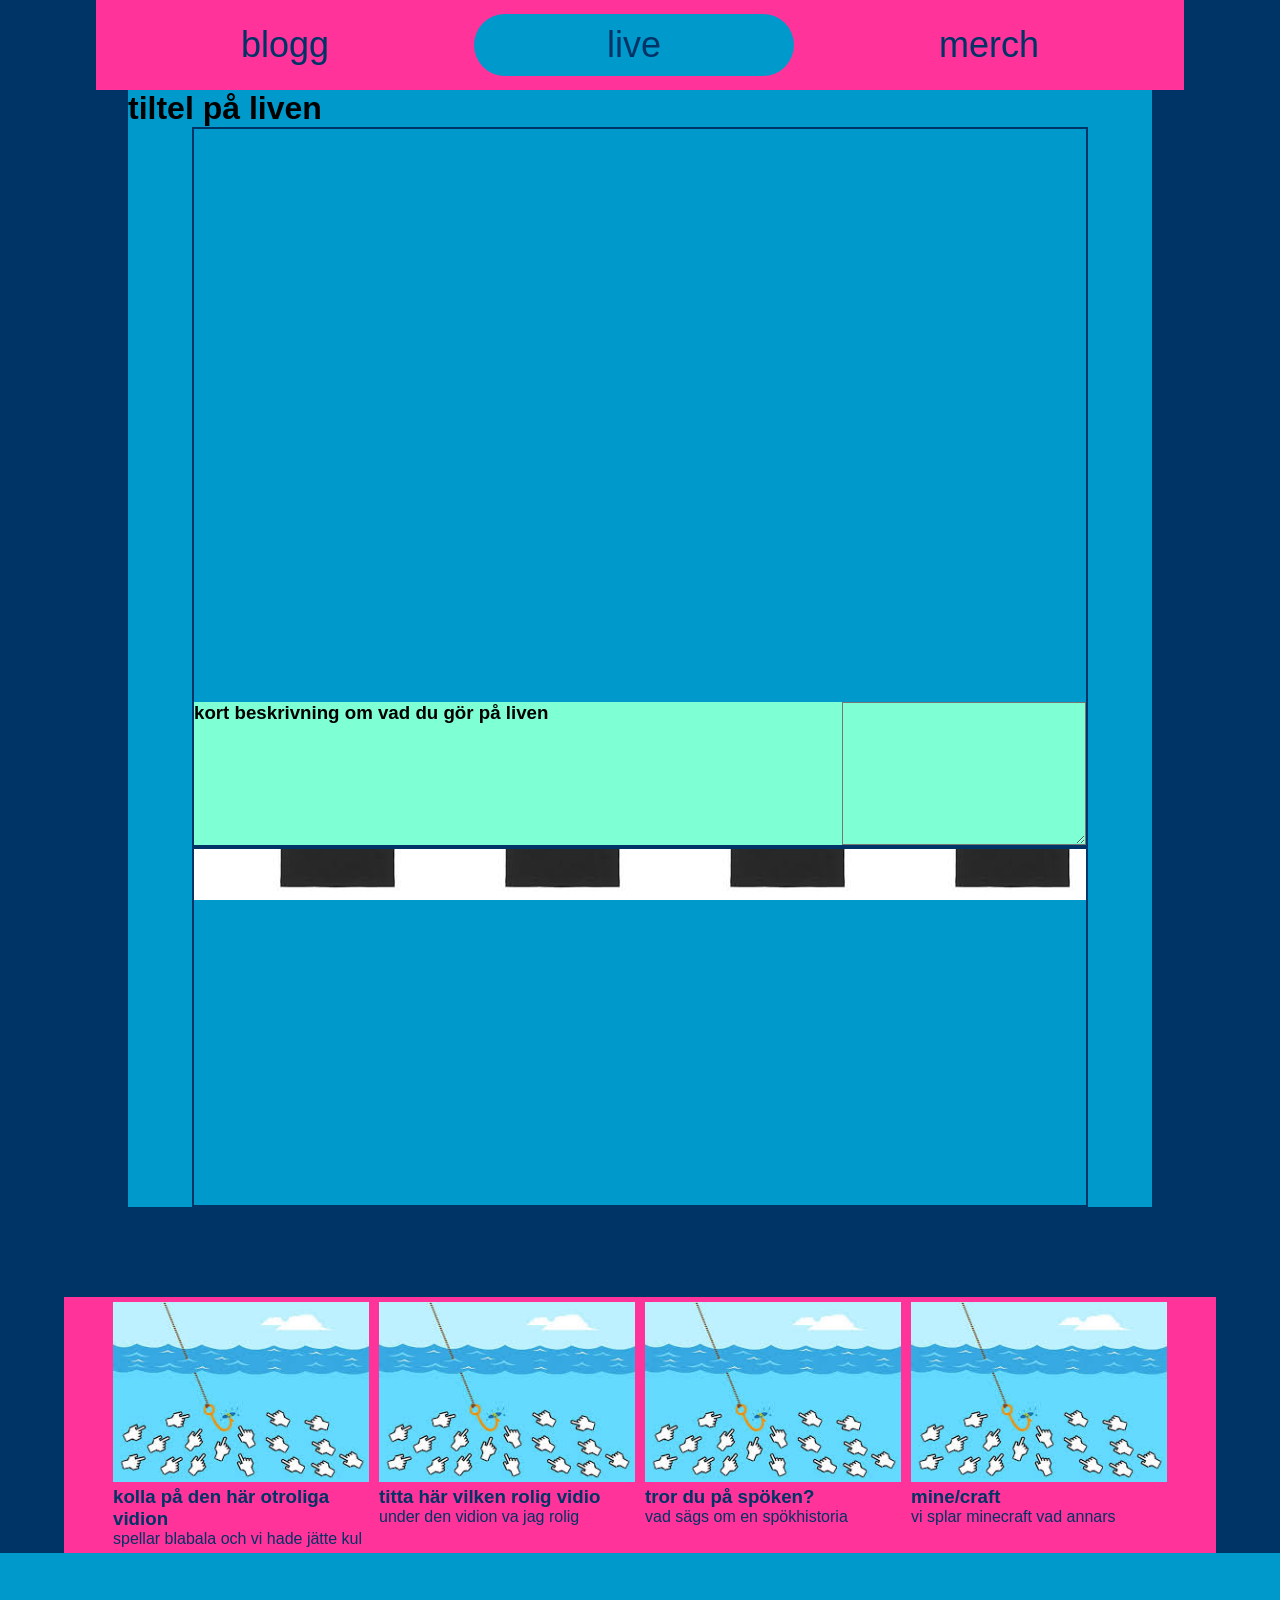
<file: index.html>
<!DOCTYPE html>
<html lang="en">
<head>
    <meta charset="UTF-8">
    <meta name="viewport" content="width=device-width, initial-scale=1.0">
    <title>Hannas-live</title>
    <link rel="stylesheet" href="style.css">
</head>
<body>
    <header>
        <nav>
            <a class="navigation" href="blogg.html">blogg</a>
            <a  class="navigation mainnav" href="index.html">live</a>
            <a class="navigation" href="merch.html">merch</a>
        </nav>
    </header>

    <main>
        <h1>tiltel på liven</h1>
        <section class="liven">
            <!-- försök fixa men live flöde kanske går med obs-->
             <video id="liveflöde" autoplay loop>
            <source src="video.mp4" type="video/mp4">

            </video>
             <div class="chat">
                <h3>kort beskrivning om vad du gör på liven</h3>
               <textarea name="" id="" cols="30"></textarea>
             </div>
        </section>

        <section >
            <a class="snabbLinkMuerch" href="merch.html">
               
            </a>
        </section>
    </main>
    <aside>
        <div class="vidios">
            <a href="vidio.html">
            <img src="img/clickbate.jpeg" alt="">
            <h3>kolla på den här otroliga vidion</h3>
            <p>spellar blabala och vi hade jätte kul</p>
        </a>
        </div>

        <div class="vidios">
             <a href="vidio.html">
            <img src="img/clickbate.jpeg" alt="">
            <h3>titta här vilken rolig vidio</h3>
            <p>under den vidion va jag rolig</p>
        </a>
        </div>

        <div class="vidios">
             <a href="vidio.html">
            <img src="img/clickbate.jpeg" alt="">
            <h3>tror du på spöken?</h3>
            <p>vad sägs om en spökhistoria</p>
        </a>
        </div>

        <div class="vidios">
             <a href="vidio.html">
            <img src="img/clickbate.jpeg" alt="">
            <h3>mine/craft</h3>
            <p>vi splar minecraft vad annars</p>
        </a>
        </div>
    </aside>
    <footer>
       
    </footer>
</body>
</html>
</file>
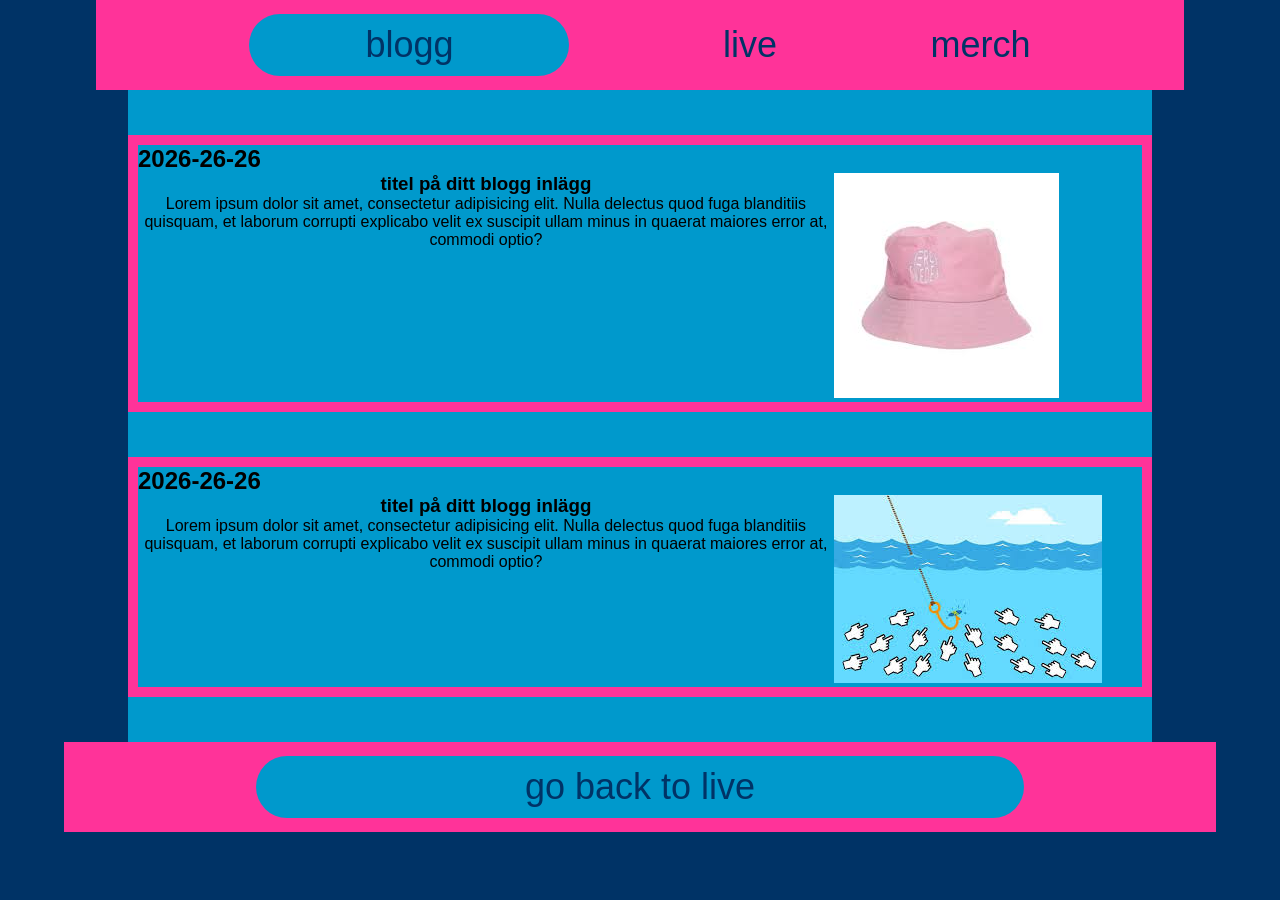
<file: blogg.html>
<!DOCTYPE html>
<html lang="en">
<head>
    <meta charset="UTF-8">
    <meta name="viewport" content="width=device-width, initial-scale=1.0">
    <title>hannas-blogg</title>
    <link rel="stylesheet" href="style.css">
    <link rel="stylesheet" href="bloggStile.css">
</head>
<body>
      <header>
        <nav>
            <a class="navigation mainnav" href="blogg.html">blogg</a>
            <a  class="navigation" href="index.html">live</a>
            <a class="navigation" href="merch.html">merch</a>
        </nav>
    </header>
    <main>

        <article>
            <h1>2026-26-26</h1>
            <div class="container">
            <div class="blogg-textruta">
            <div class="blogg-titel"><h3>titel på ditt blogg inlägg</h3></div>
            <div class="blogg-text"><p>Lorem ipsum dolor sit amet, consectetur adipisicing elit. Nulla delectus quod fuga blanditiis quisquam, et laborum corrupti explicabo velit ex suscipit ullam minus in quaerat maiores error at, commodi optio?</p></div>
            </div>
            <div class="blogg-bild"><img src="img/murchhat.jpeg" alt="exempel"></div>
            </div>
        </article>
        <article>
            <h1>2026-26-26</h1>
            <div class="container">
            <div class="blogg-textruta">
            <div class="blogg-titel"><h3>titel på ditt blogg inlägg</h3></div>
            <div class="blogg-text"><p>Lorem ipsum dolor sit amet, consectetur adipisicing elit. Nulla delectus quod fuga blanditiis quisquam, et laborum corrupti explicabo velit ex suscipit ullam minus in quaerat maiores error at, commodi optio?</p></div>
            </div>
            <div class="blogg-bild"><img src="img/clickbate.jpeg" alt="exempel"></div>
            </div>
        </article>
    </main>
    <footer>
        <a  class="navigation" href="index.html"> go back to live</a> 
    </footer>
</body>
</html>
</file>
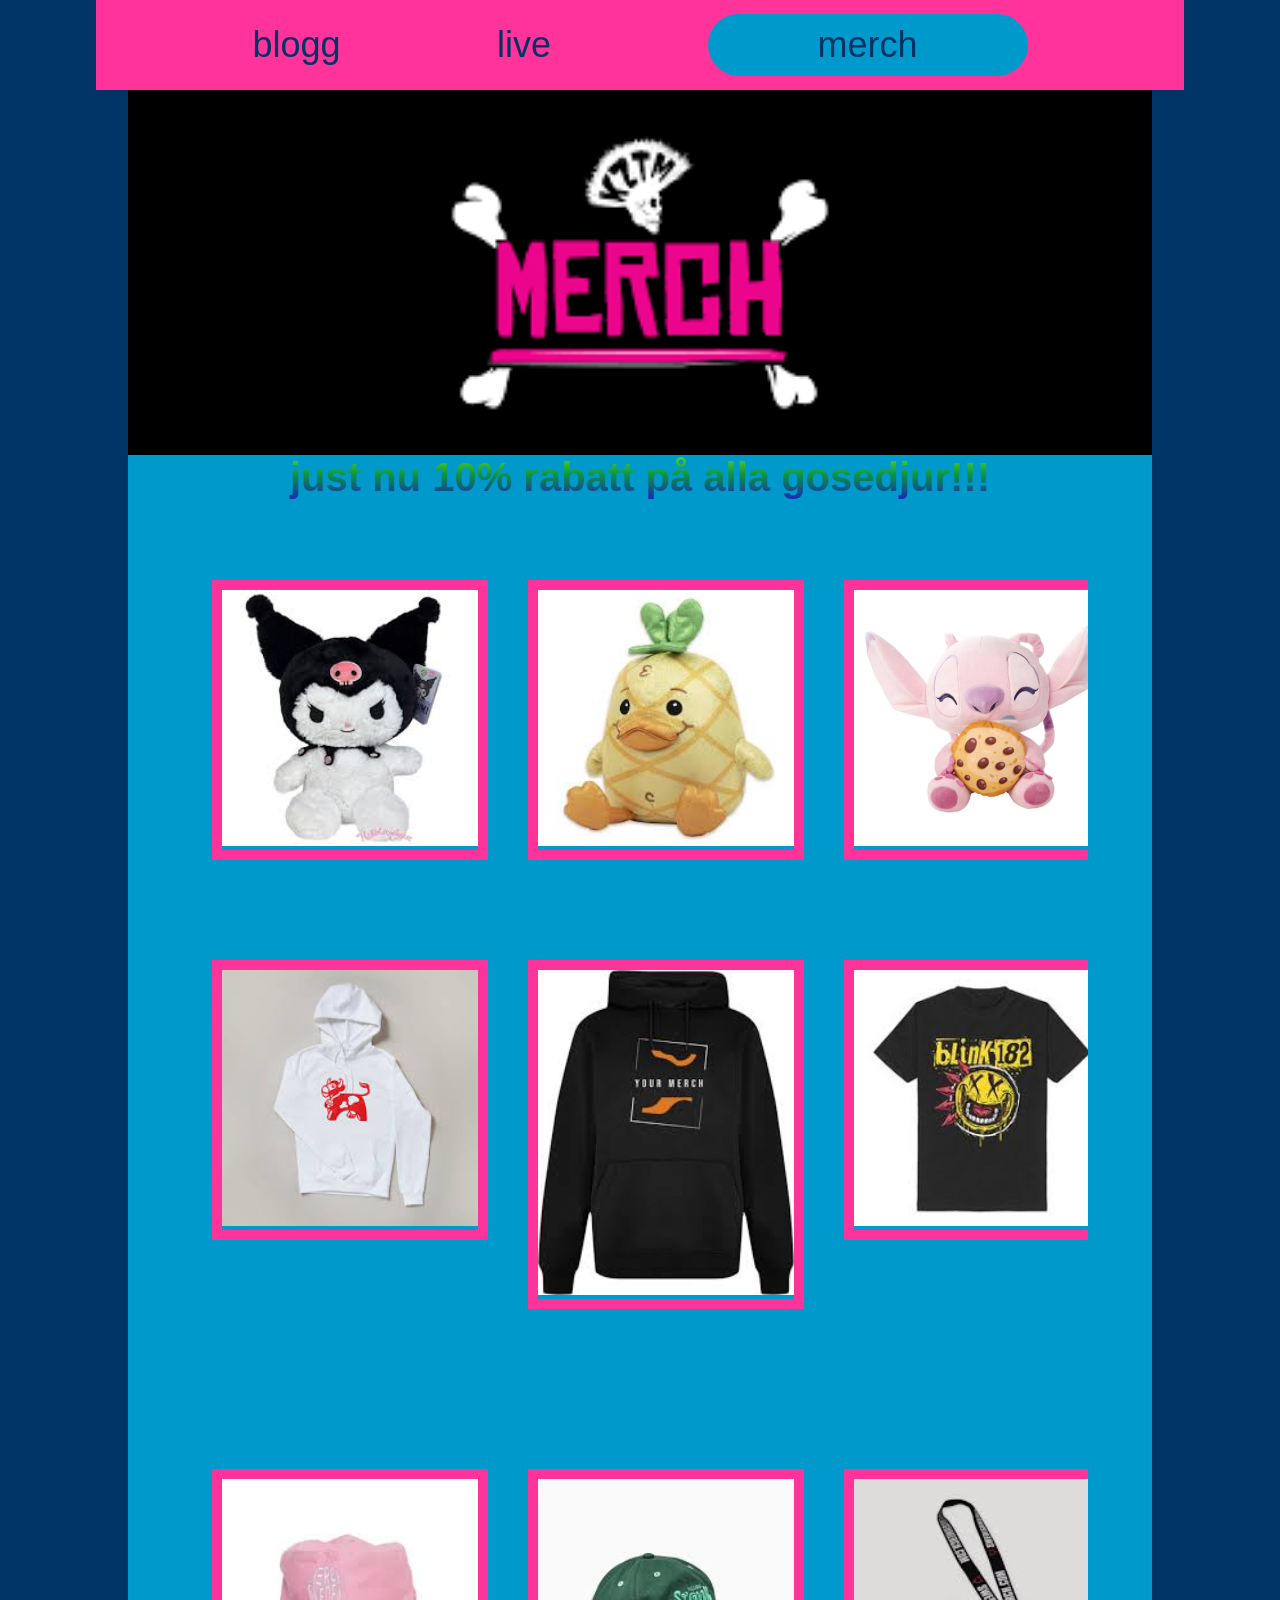
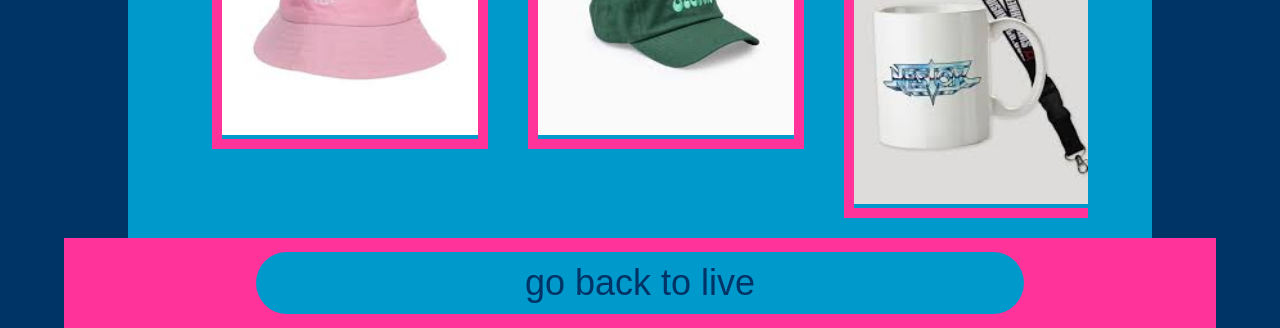
<file: merch.html>
<!DOCTYPE html>
<html lang="en">
<head>
    <meta charset="UTF-8">
    <meta name="viewport" content="width=device-width, initial-scale=1.0">
    <title>hannas-Merch</title>
    <link rel="stylesheet" href="style.css">
    <link rel="stylesheet" href="merchstyle.css">
</head>
<body>
    <header>
        <nav>
            <a class="navigation" href="blogg.html">blogg</a>
            <a  class="navigation" href="index.html">live</a>
            <a class="navigation mainnav" href="merch.html">merch</a>
        </nav>
    </header>
    <img class="huvudbild" src="img/merchbild.png" alt="huvudbild">

    <main>

        <h1 id="rabatt">just nu 10% rabatt på alla gosedjur!!!</h1>
        <section class="butikSlide">
        <div class="butikBilder">
            <a href="">
                <img src="img/gosedjur1.jpeg" alt="gosedjur1">
            </a>
        </div>
        <div class="butikBilder">
            <a href="">
                <img src="img/gosedjur2.jpeg" alt="gosedjur2">
            </a>
        </div>
        <div class="butikBilder">
            <a href="">
                <img src="img/gosedjur3.avif" alt="gosedjur3">
            </a>
        </div>
        <div class="butikBilder">
            <a href="">
                <img src="img/gosedjur4.jpeg" alt="gosedjur4">
            </a>
        </div>
        <div class="butikBilder">
            <a href="">
                <img src="img/gosedjur5.jpg" alt="gosedjur5">
            </a>
        </div>
        </section>

        <section class="butikSlide">
        <div class="butikBilder">
            <a href="">
                <img src="img/huddy2.jpeg" alt="gosedjur1">
            </a>
        </div>
        <div class="butikBilder">
            <a href="">
                <img src="img/murchhuddy.jpeg" alt="gosedjur2">
            </a>
        </div>
        <div class="butikBilder">
            <a href="">
                <img src="img/murcht-shirt.jpeg" alt="gosedjur3">
            </a>
        </div>
        <div class="butikBilder">
            <a href="">
                <img src="img/hoddy3.jpeg" alt="gosedjur4">
            </a>
        </div>
        <div class="butikBilder">
            <a href="">
                <img src="img/tröja2.jpeg" alt="gosedjur5">
            </a>
        </div>
        </section>

        <section class="butikSlide">
        <div class="butikBilder">
            <a href="">
                <img src="img/murchhat.jpeg" alt="gosedjur1">
            </a>
        </div>
        <div class="butikBilder">
            <a href="">
                <img src="img/murchkeps.jpeg" alt="gosedjur2">
            </a>
        </div>
        <div class="butikBilder">
            <a href="">
                <img src="img/murchmug.jpeg" alt="gosedjur3">
            </a>
        </div>
        <div class="butikBilder">
            <a href="">
                <img src="img/gubbe.jpeg" alt="gosedjur4">
            </a>
        </div>
        
        </section>
    </main>
    <footer>
        <a  class="navigation" href="index.html"> go back to live</a> 
    </footer>
</body>
</html>
</file>
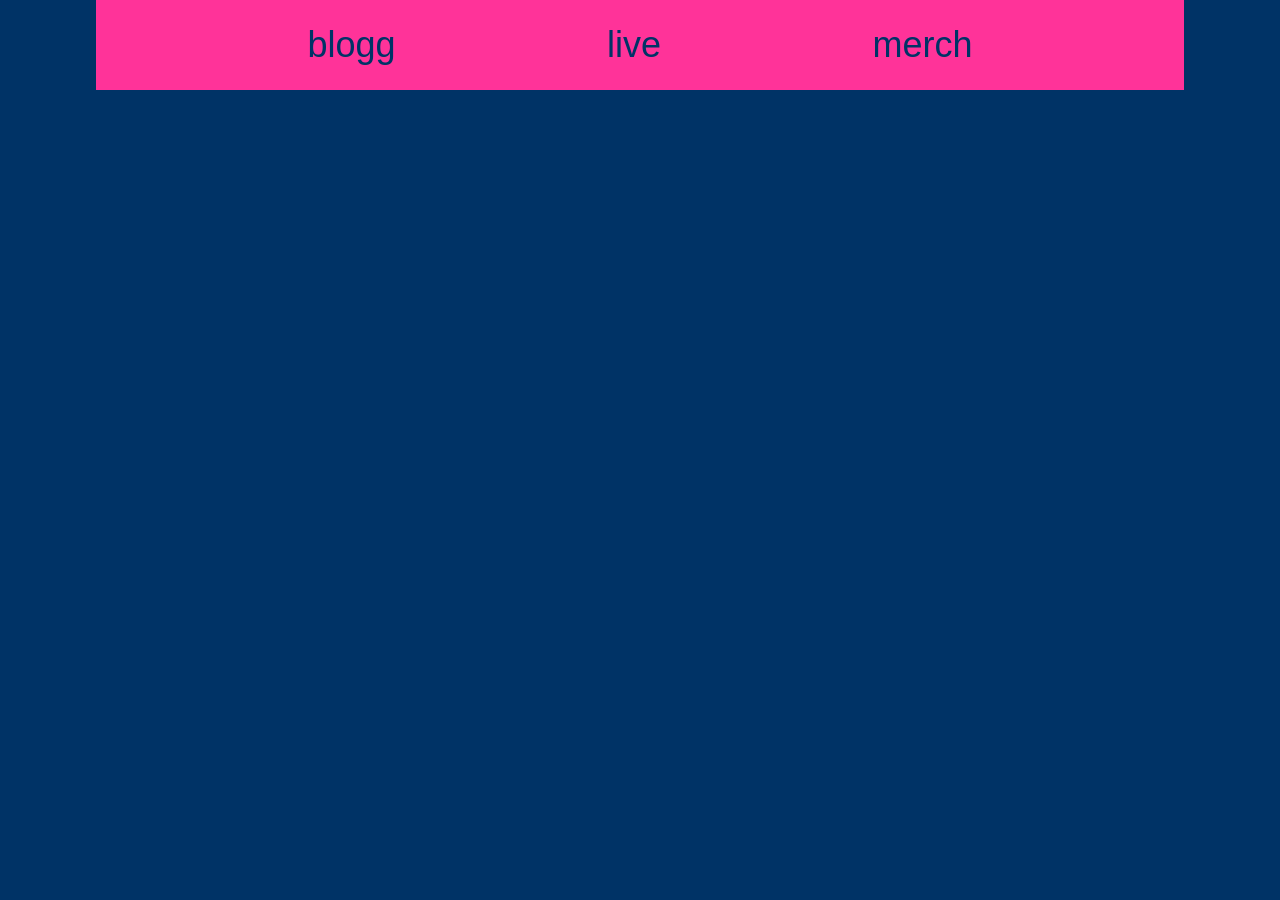
<file: vidio.html>
<!DOCTYPE html>
<html lang="en">
<head>
    <meta charset="UTF-8">
    <meta name="viewport" content="width=device-width, initial-scale=1.0">
    <title>clickbate</title>
    <link rel="stylesheet" href="style.css">
</head>
<body>
     <header>
        <nav>
            <a class="navigation" href="blogg.html">blogg</a>
            <a  class="navigation " href="index.html">live</a>
            <a class="navigation" href="merch.html">merch</a>
        </nav>
    </header>
      <video id="liveflöde" autoplay loop>
            <source src="video.mp4" type="video/mp4">

            </video>
</body>
</html>
</file>
<file: style.css>
*{
    margin: 0;
    box-sizing: border-box;
    font-family:'Gill Sans', 'Gill Sans MT', Calibri, 'Trebuchet MS', sans-serif;
}
/*anonser*/
@keyframes imgswap {
    0% { background-image: url(img/murcht-shirt.jpeg);}
    20%{background-image: url(img/murchhat.jpeg);}
    40%{background-image: url(img/murchhuddy.jpeg);}
    60%{background-image: url(img/murchkeps.jpeg);}
    80%{background-image: url(img/murchmug.jpeg);}
    100% { background-image: url(img/murcht-shirt.jpeg);}
}
a{
    text-decoration: none;
    color: #003366;
}

body{
    background-color: #003366;
    display: flex;
    align-items:center ;
    flex-direction: column;
}
header{
    height: 10vh;
    width: 85vw;
    background-color: #ff3399;
}
nav{
     height: 10vh;
    width: 85vw;
 margin: auto;
 justify-content: space-evenly;
  align-items: center;
 display: flex;

}
.navigation{
   
    font-size: 4vh;
    
    
}
/*använder för att få en blå oval bakom texetn*/
.mainnav{
    width: 25vw;
    background-color: #0099cc;
    border-radius: 10vw;
    padding: 10px;
    text-align: center;
}

main{
    background-color: #0099cc;
    width: 80vw;
    height: fit-content;
}
section{
    width: 70vw;
    height: 40vh;
    border:2px solid #003366;
    display: flex;
    flex-direction: column;
   justify-content: flex-end;
    margin: auto;
}
#liveflöde{
    width: 100%;
    height: 80%;
}

.chat{
    background-color: aquamarine;
    width: 100%;
    height: 40%;
    display: flex;
    justify-content: space-between;
    
}
.chat>textarea{
    background-color: aquamarine;
    text-align: right;
}
.snabbLinkMuerch{
    animation-name: imgswap;
    animation-duration: 10s;
    animation-fill-mode: forwards;
   animation-iteration-count: infinite;
   animation-direction:normal;
   width: 100%;
   height: 100%;
    background-repeat: no-repeat;
  background-size: 100%;
  overflow: hidden;

}
aside{
    display: flex;
    flex-direction: row;
    flex-wrap: wrap;
    justify-content: center;
    width: 90vw;
    height: auto;
    margin: auto;
    background-color: #ff3399;
}
.vidios{
    display: flex;
    width: 40vw;
    height: auto;
    flex-direction: row;
    margin: 5px;

}
.vidios>a>img{
    width: 40vw;
    height: auto;
    
}

footer{
    width: 100vw;
    height: 10vh;
    background-color: #0099cc;
}

@media screen and (min-width:500px){

    .liven{
    height: 80vh;
}
.chat{
    height: 20%;
}
.snabbLinkMuerch{
    background:fixed;
   
    
}
aside{
    margin-top: 10vh;
    
}
.vidios{
    width: 20vw;

}
.vidios>a>img{
    width: 20vw;
}
}
</file>
<file: bloggStile.css>
.container{
   
    
    width: 100%;
    height: auto;
    display: flex;
    flex-direction: column-reverse;
    
   
}
article{
 margin-top:5vh ;
 margin-bottom: 5vh;
  border: 10px solid #ff3399;
}
.blogg-textruta{
    display: flex;
    flex-direction: column;
    text-align: center;

}
.blogg-bild{
    width: 50vw;
}


@media screen and (min-width:500px)
{
.container{
    flex-direction: row;
justify-content: space-between;
}
}
.blogg-blid{
    width: 50%;
}
footer{
background-color: #ff3399;

width: 90vw;

display: flex;
justify-content: center;

}
footer > a{
    width: 60vw;
    
    background-color: #0099cc;
    border-radius: 10vw;
    padding: 10px;
    text-align: center;
    margin: auto ;

}
</file>
<file: merchstyle.css>
.huvudbild{
    width: 80vw;
    height:auto;
    margin: auto;
}

#rabatt{
   font-size: 40px;
    background:   #2A7B9B;
    background:  linear-gradient(180deg,rgb(85, 220, 31) 0%, rgb(12, 147, 68) 44%, rgba(24, 39, 181, 1) 100%);
    color: transparent;
    background-clip: text;
    text-align: center;
     

}
.butikSlide{
    display: flex;
    flex-direction: row;
    justify-content: flex-start;
    overflow-x: scroll;
    overflow-y: hidden;
}
.butikBilder{
    margin: 20px;
    border:10px solid  #ff3399;
    height: fit-content;
}
.butikBilder> a> img{
    margin: auto;
    width: 40vw;
    height: auto;
}
section{
    border: none;
}
footer{
background-color: #ff3399;

width: 90vw;

display: flex;
justify-content: center;

}
footer > a{
    width: 60vw;
    
    background-color: #0099cc;
    border-radius: 10vw;
    padding: 10px;
    text-align: center;
    margin: auto ;

}
@media screen and (min-width:500px){
.butikBilder > a > img{
    width: 20vw;
}
.butikBilder{
    margin-top:80px;
    
}
.butikSlide{
height: fit-content;
}
}
</file>
